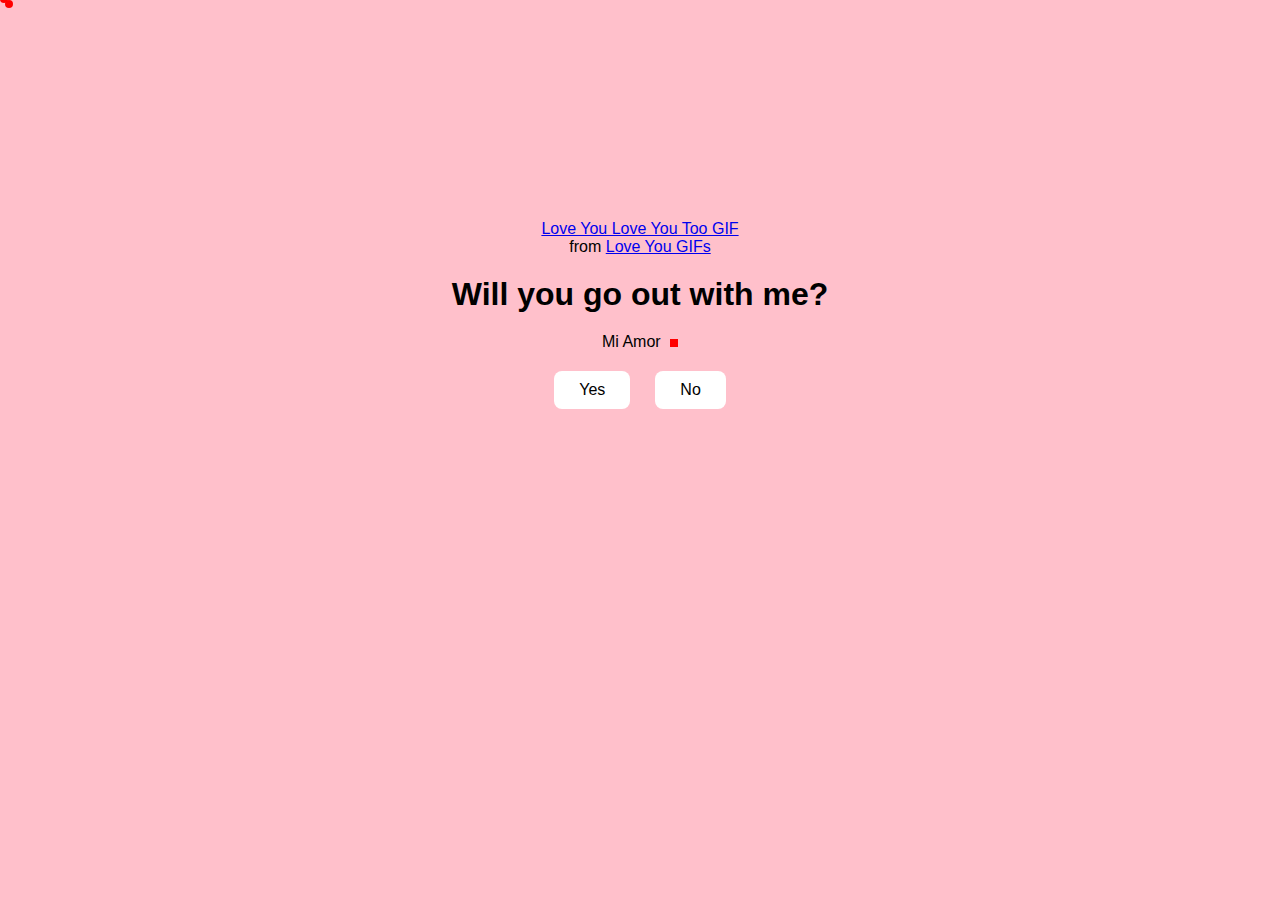
<file: index.html>
<!DOCTYPE html>
<html lang="en">
<head>
    <meta charset="UTF-8">
    <meta name="viewport" content="width=device-width, initial-scale=1.0">
    <title>Crush</title>
    <link rel="stylesheet" href="styles.css">
</head>
<body>

    <div class="container">
        <div class="tenor-gif-embed" 
        data-postid="13921981719389516733" 
        data-share-method="host" 
        data-aspect-ratio="1.19139" 
        data-width="100%">
        <a href="https://tenor.com/view/love-you-love-you-too-gif-13921981719389516733">
            Love You Love You Too GIF</a>
            from 
            <a href="https://tenor.com/search/love+you-gifs">Love You GIFs</a>
        </div> 
        <script type="text/javascript" async src="https://tenor.com/embed.js">
            
        </script>

        <h1>Will you go out with me?</h1>
        <p>Mi Amor <span class = heart></span></p>
        <div class="btn">
            <a href="yes.html">Yes</a>
            <a href="no.html">No</a>
        </div>
    

    </div>
</body>
</html>
</file>
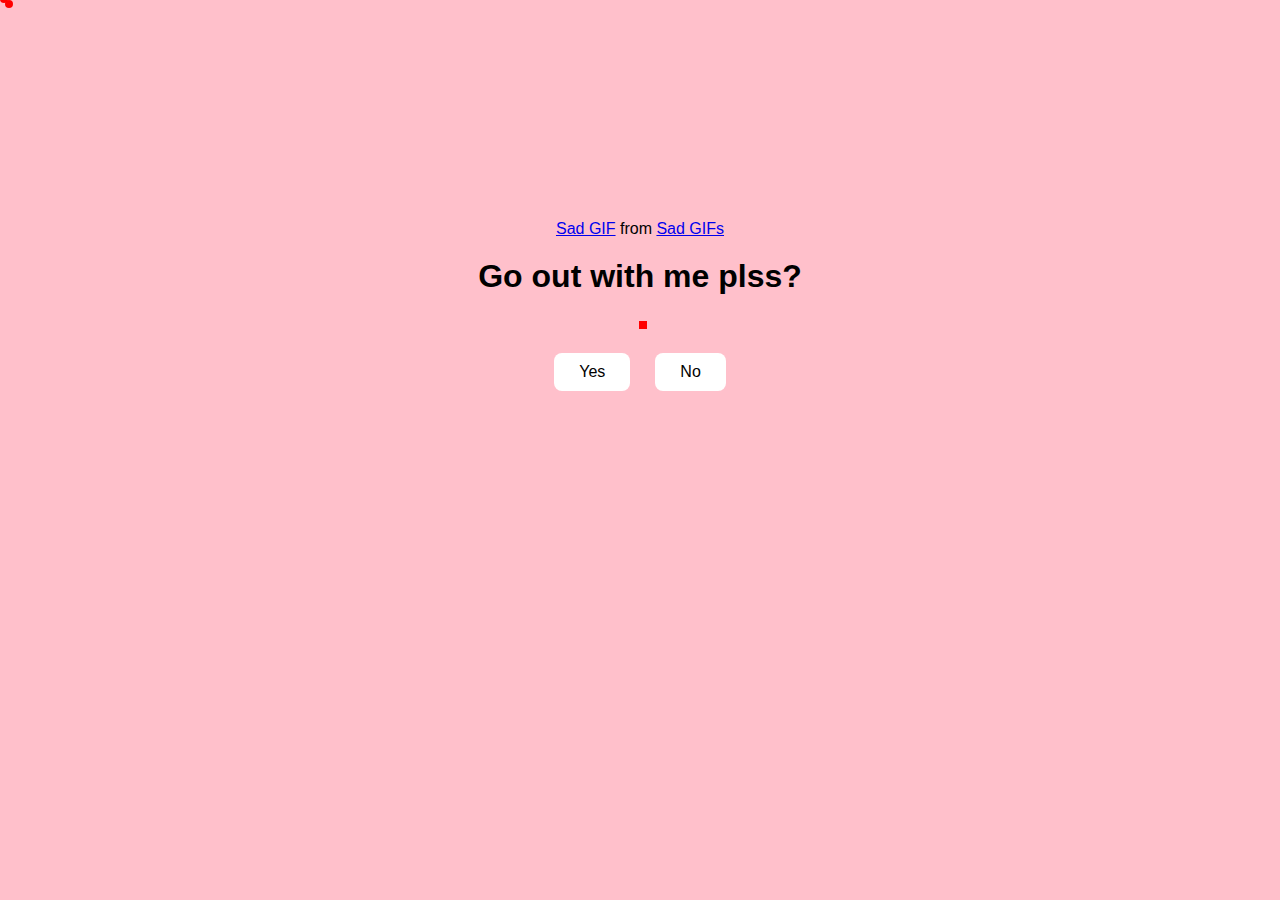
<file: no.html>
<!DOCTYPE html>
<html lang="en">
<head>
    <meta charset="UTF-8">
    <meta name="viewport" content="width=device-width, initial-scale=1.0">
    <title>Crush</title>
    <link rel="stylesheet" href="styles.css">
</head>
<body>

    <div class="container">
        <div class="tenor-gif-embed" 
            data-postid="15098807828074209921" 
            data-share-method="host" 
            data-aspect-ratio="0.903614" 
            data-width="100%">
            <a href="https://tenor.com/view/sad-gif-15098807828074209921">Sad GIF</a>
            from 
            <a href="https://tenor.com/search/sad-gifs">Sad GIFs</a>
        </div> 
        <script type="text/javascript" async src="https://tenor.com/embed.js">

        </script>

        <h1>Go out with me plss?</h1>
        <p><span class = heart></span></span></p>
        <div class="btn">
            <a href="yes.html">Yes</a>
            <a href="no1.html">No</a>
        </div>
    

    </div>
</body>
</html>
</file>
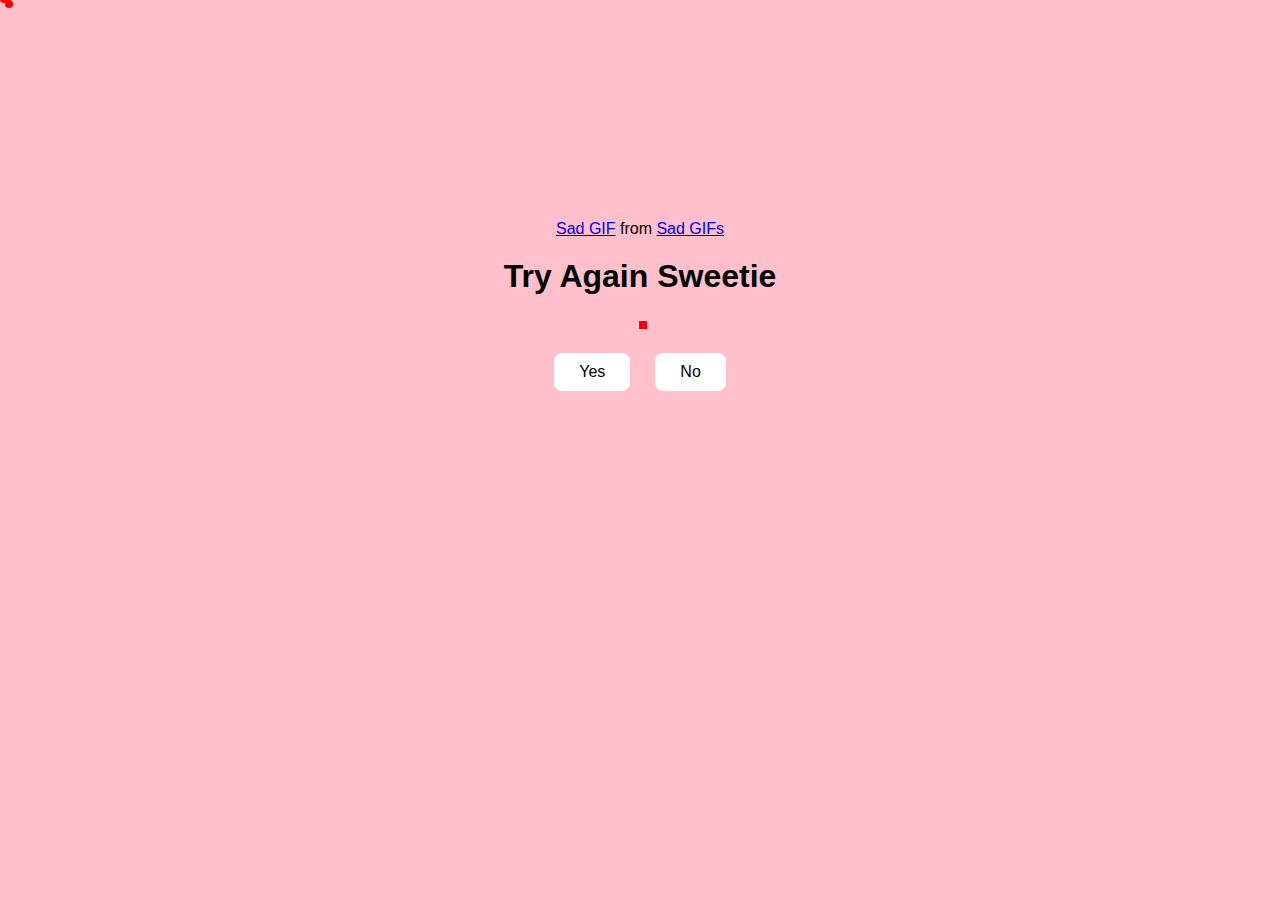
<file: no1.html>
<!DOCTYPE html>
<html lang="en">
<head>
    <meta charset="UTF-8">
    <meta name="viewport" content="width=device-width, initial-scale=1.0">
    <title>Crush</title>
    <link rel="stylesheet" href="styles.css">
</head>
<body>

    <div class="container">
        <div class="tenor-gif-embed" 
            data-postid="736742329535463229" 
            data-share-method="host" 
            data-aspect-ratio="1" 
            data-width="100%">
            <a href="https://tenor.com/view/sad-gif-736742329535463229">Sad GIF</a>
            from 
            <a href="https://tenor.com/search/sad-gifs">Sad GIFs</a>
        </div> 
        <script type="text/javascript" async src="https://tenor.com/embed.js">

        </script>

        <h1>Try Again Sweetie</h1>
        <p><span class="heart"></span></p>
        <div class="btn">
            <a href="yes.html">Yes</a>
            <a href="no2.html">No</a>
        </div>
    

    </div>

</body>
</html>
</file>
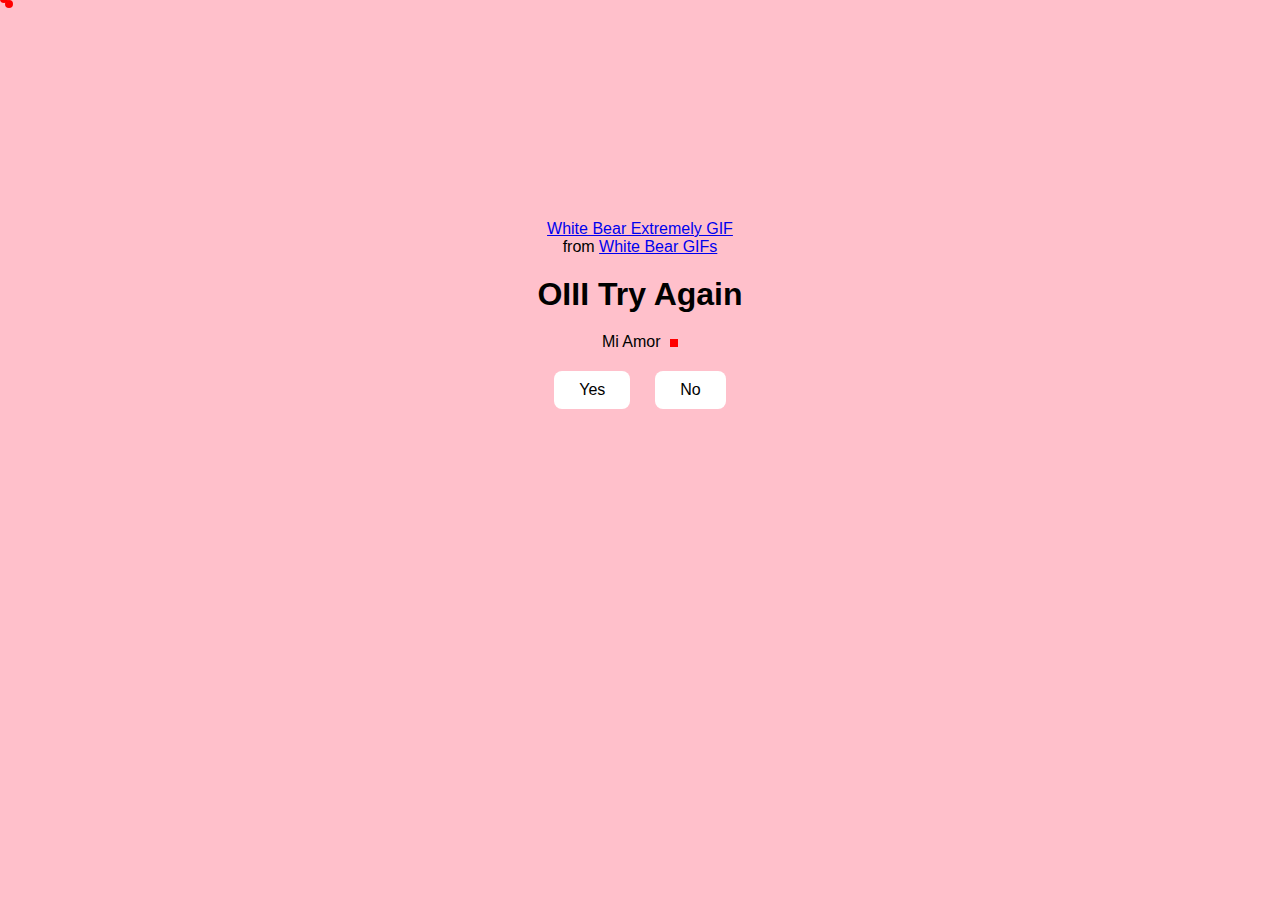
<file: no2.html>
<!DOCTYPE html>
<html lang="en">
<head>
    <meta charset="UTF-8">
    <meta name="viewport" content="width=device-width, initial-scale=1.0">
    <title>Crush</title>
    <link rel="stylesheet" href="styles.css">
</head>
<body>

    <div class="container">
        <div class="tenor-gif-embed" 
            data-postid="2422220049301904482" 
            data-share-method="host" 
            data-aspect-ratio="1.29688" 
            data-width="100%">
            <a href="https://tenor.com/view/white-bear-extremely-pissed-gif-2422220049301904482">White Bear Extremely GIF</a>
            from 
            <a href="https://tenor.com/search/white+bear-gifs">White Bear GIFs</a>
        </div> 
        <script type="text/javascript" async src="https://tenor.com/embed.js">

        </script>

        </script>

        <h1>OIII  Try Again</h1>
        <p>Mi Amor <span class="heart"></span></p>
        <div class="btn">
            <a href="yes.html">Yes</a>
            <a href="#" id ="move-random">No</a>
        </div>
    

    </div>
    <script src="scripts.js"></script>
</body>
</html>
</file>
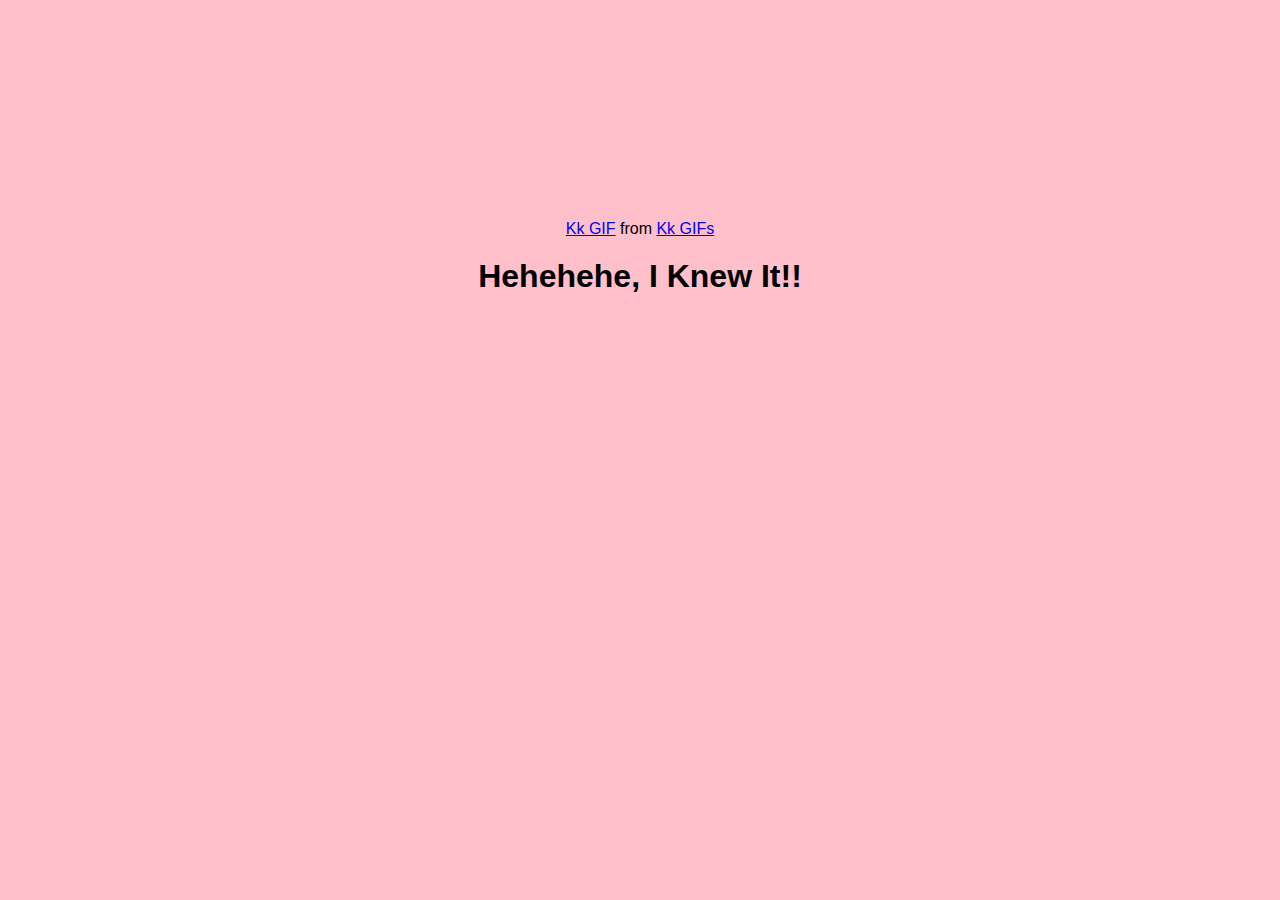
<file: yes.html>
<!DOCTYPE html>
<html lang="en">
<head>
    <meta charset="UTF-8">
    <meta name="viewport" content="width=device-width, initial-scale=1.0">
    <title>Crush</title>
    <link rel="stylesheet" href="styles.css">
</head>
<body>
    <div class="container">
        <div class="tenor-gif-embed" 
            data-postid="7841703232950317720" 
            data-share-method="host" 
            data-aspect-ratio="1.1422" 
            data-width="100%">
            <a href="https://tenor.com/view/kk-gif-7841703232950317720">Kk GIF</a>
            from 
            <a href="https://tenor.com/search/kk-gifs">Kk GIFs</a>
        </div> 
        <script type="text/javascript" async src="https://tenor.com/embed.js">
        </script>

        <h1>Hehehehe, I Knew It!!</h1>
    </div>
</body>
</html>
</file>
<file: styles.css>
*{
    margin: 0;
    padding: 0;
    box-sizing: border-box;
    font-family: sans-serif;
}
body{
    width: 100%;
    min-width: 100vh;
    display: flex;
    justify-content: center;
    align-items: center;
    background-color: pink;
}
 .container{
    display: flex;
    flex-direction: column;
    text-align: center;
    align-items: center;
    padding-top: 200px;
    gap: 20px;
    max-width: 500px;
    margin: 20px;
}

.container .tenor-gif-embed{
    max-width: 200px;
}
.container .btn{
    display: flex;
    gap: 25px;
}
.btn a{
    text-decoration: none;
    color: black;
    background-color: white;
    padding: 10px 25px;
    border-radius: 8px;
    box-shadow: 0.5rem 1rem 3rem hsl(0, 0, 0.3);
} 
.heart{
    animation: heartbeat 1s infinite;
    background-color: red;
    display: inline-block;
    width: 8px;
    height: 8px;
    margin-left: 5px;
    
}
.heart::before,
.heart::after{
    content: "";
    background-color: red;
    border-radius: 50%;
    width: 8px;
    height: 8px;
    position: absolute;
}
.heart::before{
    top: -5px;
    left: 0;
}
.heart::after{
    top: 0px;
    left: 5px;
}
@keyframes heartbeat {
    0%{
        transform: scale(1);
    }
    20%{
        transform: scale(1.25);
    }
    40%{
        transform: scale(1.5);
    }
    
}
</file>
